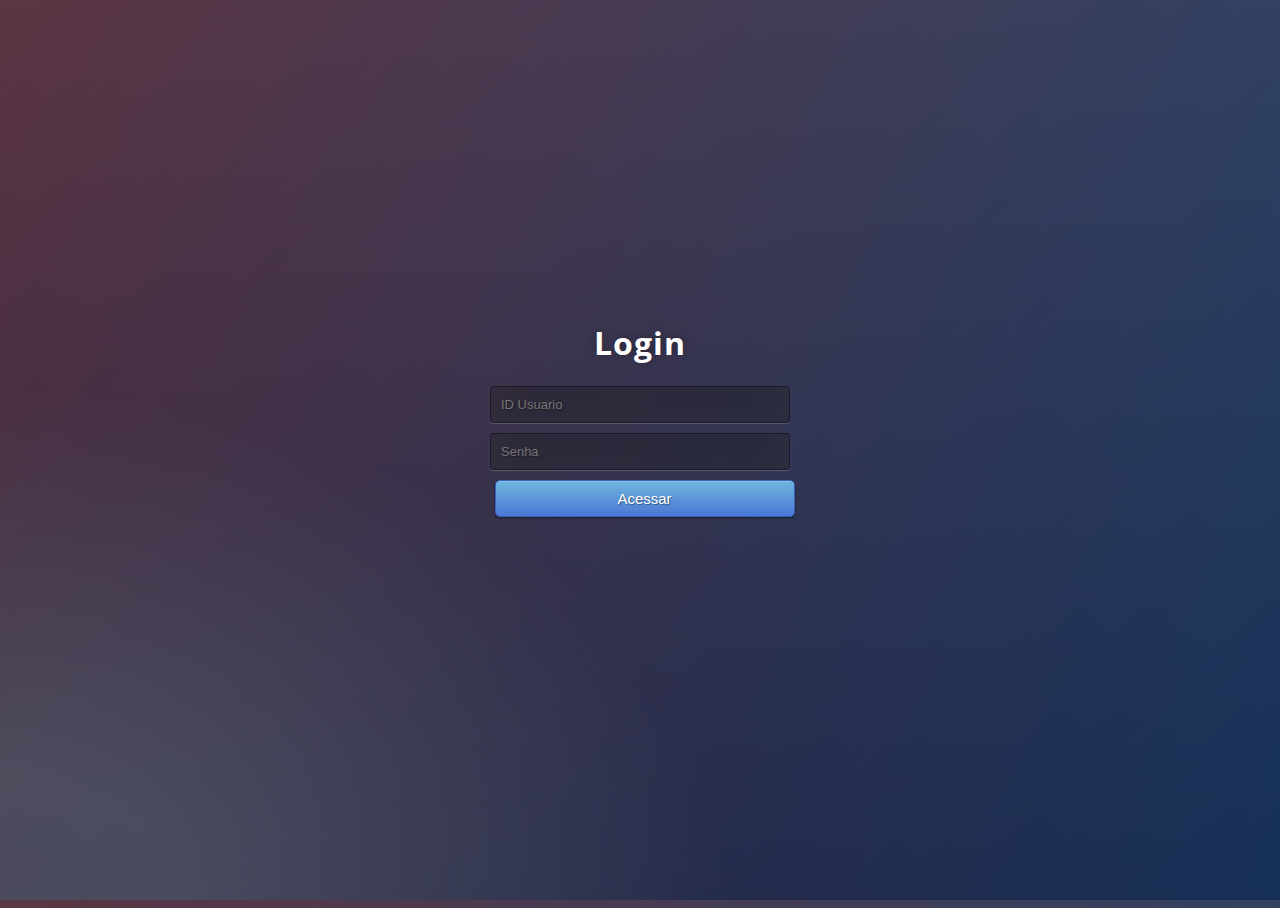
<file: index.html>
<!DOCTYPE html>
<html lang="pt-br">
<head>
    <meta charset="UTF-8">
    <meta name="viewport" content="width=device-width, initial-scale=1.0">
    <link rel="stylesheet" href="assets/css/login.css">
    <title>MS Thecnology</title>
</head>
<body>
    <div class="login">
        <h1>Login</h1>
        <form method="post" action="#">
            <input type="text" name="login" placeholder="ID Usuario" required="required">
            <input type="password" name="senha" placeholder="Senha" required="required">
            <button type="submit" class="btn btn-primary btn-block btn-large">Acessar</button>
        </form>
    </div>
</body>
</html>
</file>
<file: assets/css/login.css>
@import url(https://fonts.googleapis.com/css?family=Open+Sans);

.btn {
	display: inline-block;
	display: inline;
	zoom: 1;
	padding: 4px 10px 4px;
	margin-bottom: 0;
	font-size: 13px;
	line-height: 18px;
	color: #333333;
	text-align: center;
	text-shadow: 0 1px 1px rgba(255, 255, 255, 0.75);
	vertical-align: middle;
	background-color: #f5f5f5;
	background-image: -moz-linear-gradient(top, #ffffff, #e6e6e6);
	background-image: -ms-linear-gradient(top, #ffffff, #e6e6e6);
	background-image: -webkit-gradient(linear, 0 0, 0 100%, from(#ffffff), to(#e6e6e6));
	background-image: -webkit-linear-gradient(top, #ffffff, #e6e6e6);
	background-image: -o-linear-gradient(top, #ffffff, #e6e6e6);
	background-image: linear-gradient(top, #ffffff, #e6e6e6);
	background-repeat: repeat-x;
	filter: progid:dximagetransform.microsoft.gradient(startColorstr=#ffffff, endColorstr=#e6e6e6, GradientType=0);
	border-color: #e6e6e6 #e6e6e6 #e6e6e6;
	border-color: rgba(0, 0, 0, 0.1) rgba(0, 0, 0, 0.1) rgba(0, 0, 0, 0.25);
	border: 1px solid #e6e6e6;
	-webkit-border-radius: 4px;
	-moz-border-radius: 4px;
	border-radius: 4px;
	-webkit-box-shadow: inset 0 1px 0 rgba(255, 255, 255, 0.2), 0 1px 2px rgba(0, 0, 0, 0.05);
	-moz-box-shadow: inset 0 1px 0 rgba(255, 255, 255, 0.2), 0 1px 2px rgba(0, 0, 0, 0.05);
	box-shadow: inset 0 1px 0 rgba(255, 255, 255, 0.2), 0 1px 2px rgba(0, 0, 0, 0.05);
	cursor: pointer;
	margin-left: .3em;
}

.btn:hover,
.btn:active,
.btn.active,
.btn.disabled,
.btn[disabled] {
	background-color: #e6e6e6;
}

.btn-large {
	padding: 9px 14px;
	font-size: 15px;
	line-height: normal;
	-webkit-border-radius: 5px;
	-moz-border-radius: 5px;
	border-radius: 5px;
}

.btn:hover {
	color: #333333;
	text-decoration: none;
	background-color: #e6e6e6;
	background-position: 0 -15px;
	-webkit-transition: background-position 0.1s linear;
	-moz-transition: background-position 0.1s linear;
	-ms-transition: background-position 0.1s linear;
	-o-transition: background-position 0.1s linear;
	transition: background-position 0.1s linear;
}

.btn-primary,
.btn-primary:hover {
	text-shadow: 0 -1px 0 rgba(0, 0, 0, 0.25);
	color: #ffffff;
}

.btn-primary.active {
	color: rgba(255, 255, 255, 0.75);
}

.btn-primary {
	background-color: #4a77d4;
	background-image: -moz-linear-gradient(top, #6eb6de, #4a77d4);
	background-image: -ms-linear-gradient(top, #6eb6de, #4a77d4);
	background-image: -webkit-gradient(linear, 0 0, 0 100%, from(#6eb6de), to(#4a77d4));
	background-image: -webkit-linear-gradient(top, #6eb6de, #4a77d4);
	background-image: -o-linear-gradient(top, #6eb6de, #4a77d4);
	background-image: linear-gradient(top, #6eb6de, #4a77d4);
	background-repeat: repeat-x;
	filter: progid:dximagetransform.microsoft.gradient(startColorstr=#6eb6de, endColorstr=#4a77d4, GradientType=0);
	border: 1px solid #3762bc;
	text-shadow: 1px 1px 1px rgba(0, 0, 0, 0.4);
	box-shadow: inset 0 1px 0 rgba(255, 255, 255, 0.2), 0 1px 2px rgba(0, 0, 0, 0.5);
}

.btn-primary:hover,
.btn-primary:active,
.btn-primary.active,
.btn-primary.disabled,
.btn-primary[disabled] {
	filter: none;
	background-color: #4a77d4;
}

.btn-block {
	width: 100%;
	display: block;
}

* {
	-webkit-box-sizing: border-box;
	-moz-box-sizing: border-box;
	-ms-box-sizing: border-box;
	-o-box-sizing: border-box;
	box-sizing: border-box;
}

html {
	width: 100%;
	height: 100%;
	overflow: hidden;
}

body {
	width: 100%;
	height: 100%;
	font-family: 'Open Sans', sans-serif;
	background: #092756;
	background: -moz-radial-gradient(0% 100%, ellipse cover, rgba(104, 128, 138, .4) 10%, rgba(138, 114, 76, 0) 40%), -moz-linear-gradient(top, rgba(57, 173, 219, .25) 0%, rgba(42, 60, 87, .4) 100%), -moz-linear-gradient(-45deg, #670d10 0%, #092756 100%);
	background: -webkit-radial-gradient(0% 100%, ellipse cover, rgba(104, 128, 138, .4) 10%, rgba(138, 114, 76, 0) 40%), -webkit-linear-gradient(top, rgba(57, 173, 219, .25) 0%, rgba(42, 60, 87, .4) 100%), -webkit-linear-gradient(-45deg, #670d10 0%, #092756 100%);
	background: -o-radial-gradient(0% 100%, ellipse cover, rgba(104, 128, 138, .4) 10%, rgba(138, 114, 76, 0) 40%), -o-linear-gradient(top, rgba(57, 173, 219, .25) 0%, rgba(42, 60, 87, .4) 100%), -o-linear-gradient(-45deg, #670d10 0%, #092756 100%);
	background: -ms-radial-gradient(0% 100%, ellipse cover, rgba(104, 128, 138, .4) 10%, rgba(138, 114, 76, 0) 40%), -ms-linear-gradient(top, rgba(57, 173, 219, .25) 0%, rgba(42, 60, 87, .4) 100%), -ms-linear-gradient(-45deg, #670d10 0%, #092756 100%);
	background: -webkit-radial-gradient(0% 100%, ellipse cover, rgba(104, 128, 138, .4) 10%, rgba(138, 114, 76, 0) 40%), linear-gradient(to bottom, rgba(57, 173, 219, .25) 0%, rgba(42, 60, 87, .4) 100%), linear-gradient(135deg, #670d10 0%, #092756 100%);
	filter: progid:DXImageTransform.Microsoft.gradient(startColorstr='#3E1D6D', endColorstr='#092756', GradientType=1);
}

.login {
	position: absolute;
	top: 50%;
	left: 50%;
	margin: -150px 0 0 -150px;
	width: 300px;
	height: 300px;
}

.login h1 {
	color: #fff;
	text-shadow: 0 0 10px rgba(0, 0, 0, 0.3);
	letter-spacing: 1px;
	text-align: center;
}

input {
	width: 100%;
	margin-bottom: 10px;
	background: rgba(0, 0, 0, 0.3);
	border: none;
	outline: none;
	padding: 10px;
	font-size: 13px;
	color: #fff;
	text-shadow: 1px 1px 1px rgba(0, 0, 0, 0.3);
	border: 1px solid rgba(0, 0, 0, 0.3);
	border-radius: 4px;
	box-shadow: inset 0 -5px 45px rgba(100, 100, 100, 0.2), 0 1px 1px rgba(255, 255, 255, 0.2);
	-webkit-transition: box-shadow .5s ease;
	-moz-transition: box-shadow .5s ease;
	-o-transition: box-shadow .5s ease;
	-ms-transition: box-shadow .5s ease;
	transition: box-shadow .5s ease;
}

input:focus {
	box-shadow: inset 0 -5px 45px rgba(100, 100, 100, 0.4), 0 1px 1px rgba(255, 255, 255, 0.2);
}
</file>
